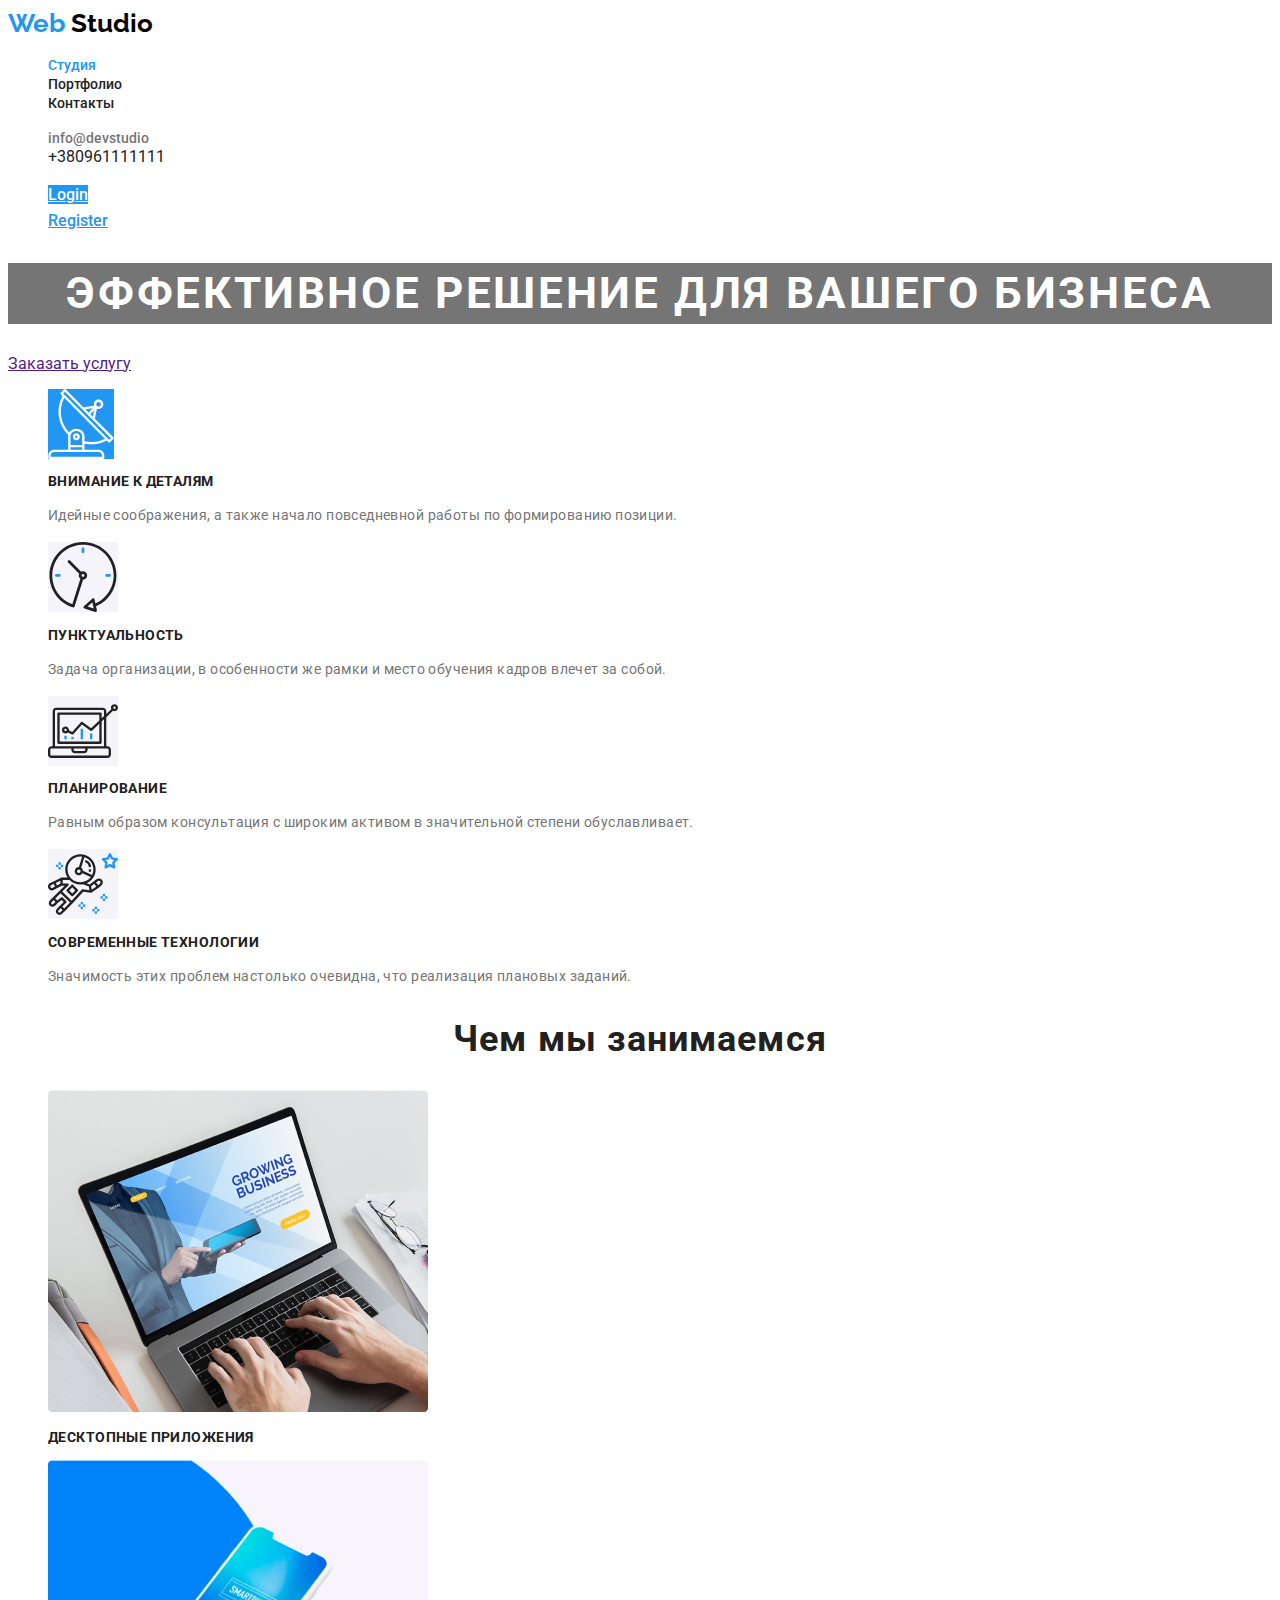
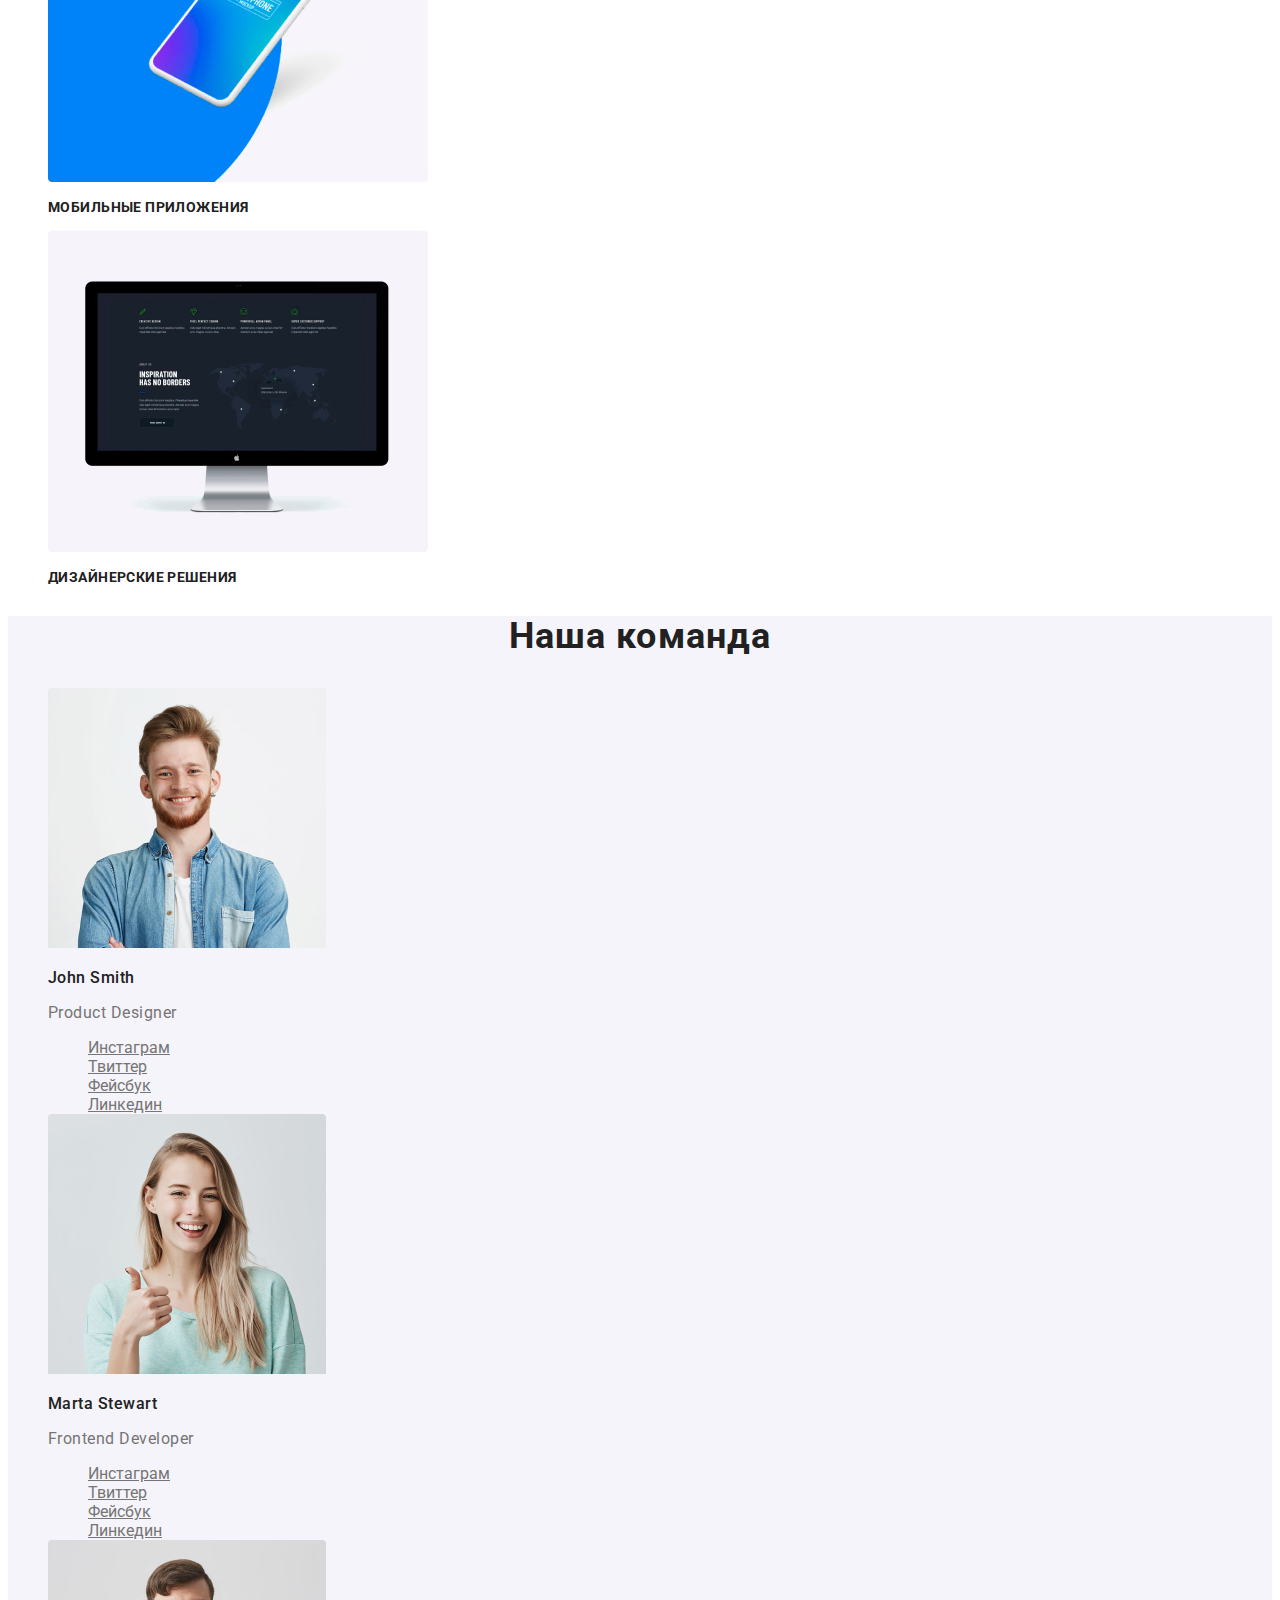
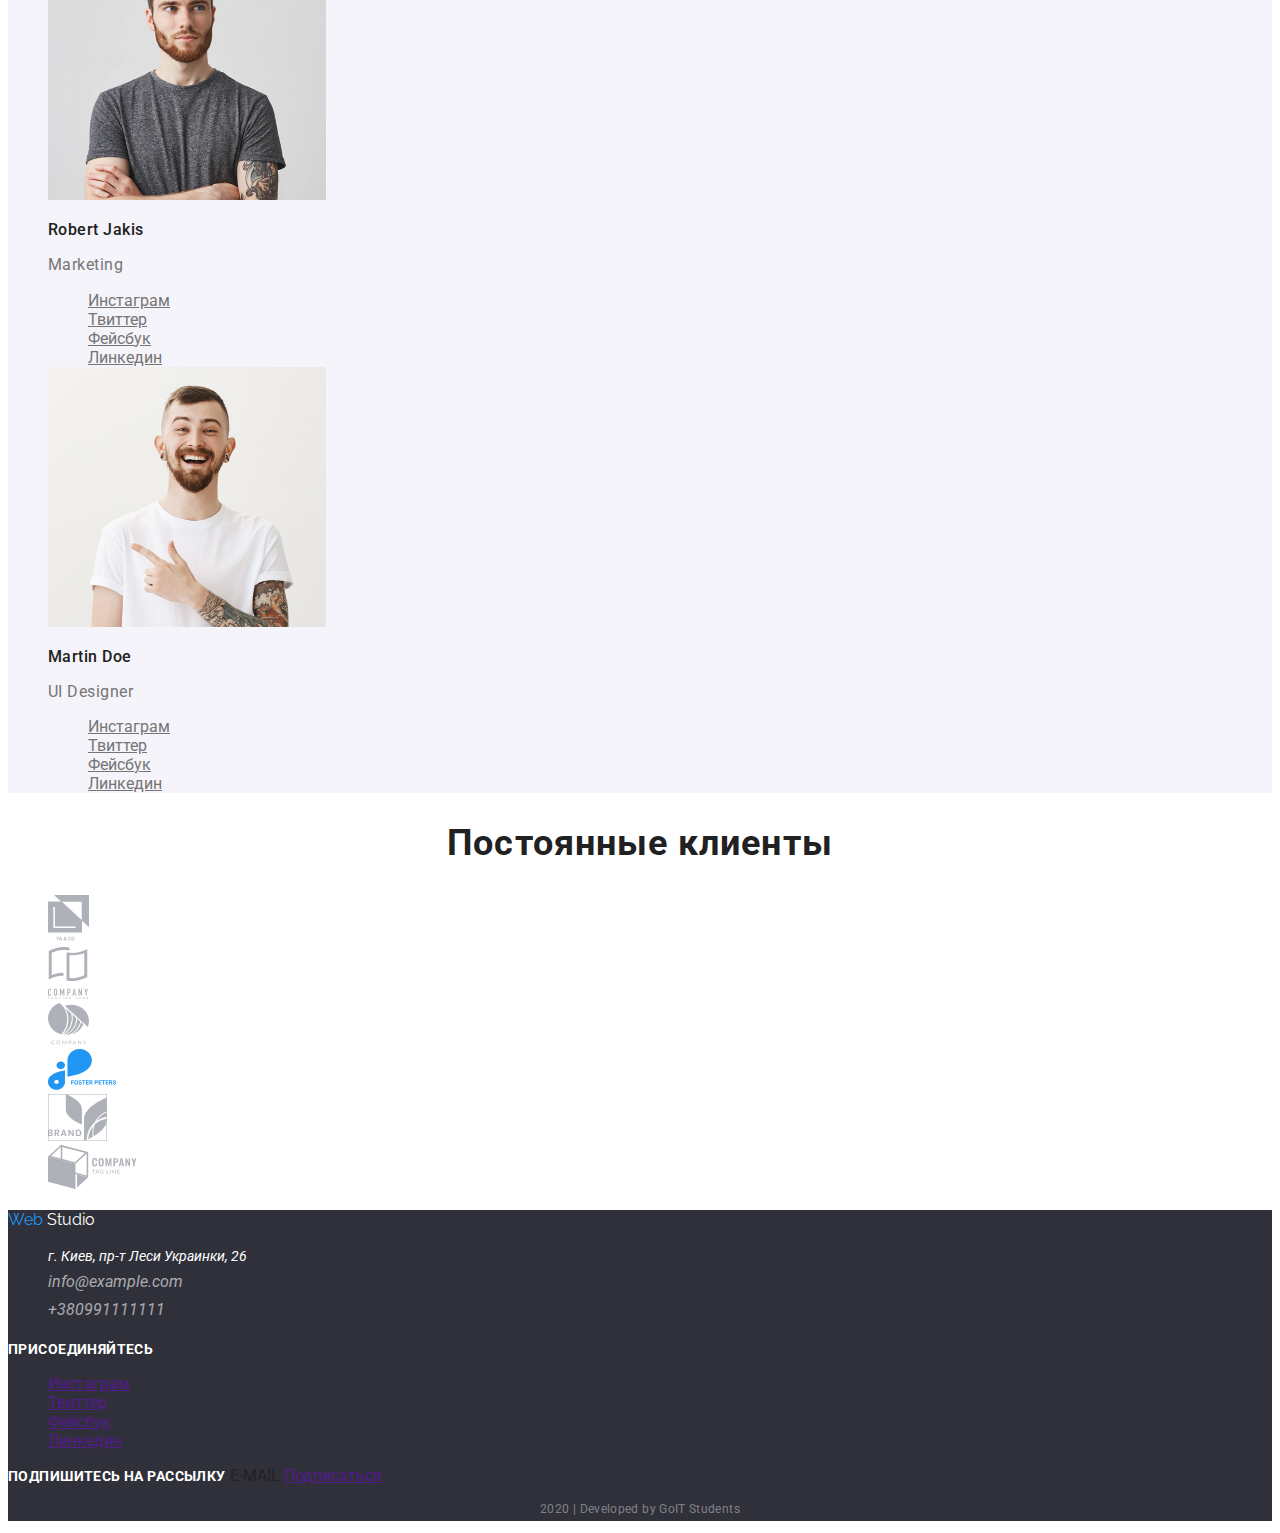
<file: index.html>
<!DOCTYPE html>
<html lang="en">
<head>
    <meta charset="UTF-8">
    <meta name="viewport" content="width=device-width, initial-scale=1.0">
    <title>Web Studio</title>
    <link
     href="https://fonts.googleapis.com/css2?family=Raleway:wght@700&family=Roboto:wght@400;500;700&display=swap"
     rel="stylesheet">
    <link rel="stylesheet" href="./CSS/styles.css">
</head>
<body>
  
    <header>
        <nav>
            <a href="./index.html" class="logo">
                <span class="logo-item">Web</span> Studio</a>               
            <ul class="navi">
                <li><a href="" class="link current">Студия</a></li>
                <li><a href="./portfolio.html" class="link">Портфолио</a></li>
                <li><a href="" class="link">Контакты</a></li>
            </ul>
            <ul class="navi-contact">
                <li><a href="">info@devstudio</a></li>
                <li>+380961111111</li>
            </ul>               
            <ul>
                <li><a href="" class="button primary">Login</a></li>
                <li><a href="" class="button secondary">Register</a></li>
            </ul>     
        </nav> 
    </header>
    <main>
    <!--Герой-->
        <div>
            <section>
                <h1 class="hero">Эффективное решение для вашего бизнеса</h1>
                <a href="">Заказать услугу</a>           
            </section>
        </div>
        
    <!--Наши преимущества-->
    <section class="section">
        <ul>
            <li>                
                <img src="./images/Group.svg" alt="Спутниковая тарелка">
                <h2 class="section-title title-advantage">Внимание к деталям</h2>               
                <p class="advantage">Идейные соображения, а также начало повседневной работы по формированию позиции.
                </p>
            </li> 
            <li>
                <img src="./images/clock.svg" alt="Часы">
                <h2 class="section-title title-advantage">Пунктуальность</h2>
                <p class="advantage">Задача организации, в особенности же рамки и место обучения кадров влечет за собой.
                </p>
            </li>
            <li>
                <img src="./images/diagram.svg" alt="Диаграма">
                <h2 class="section-title title-advantage">Планирование</h2>
                <p class="advantage">Равным образом консультация с широким активом в значительной степени обуславливает.
                </p>
            </li>
            <li>
                <img src="./images/astronaut.svg" alt="Астронавт">
                <h2 class="section-title title-advantage">Современные технологии</h2>
                <p class="advantage">Значимость этих проблем настолько очевидна, что реализация плановых заданий.
                </p>      
            </li>
            
                
        </ul>    
    </section>
 
    <!--Чем занимаемся -->
    <section class="section">
        <h2 class="section-title hobby">Чем мы занимаемся</h2>  
        <ul>
            <li><img src="./images/Photo1.jpg" alt="Ноутбук">  
                <h3 class="hobby-advantage">Десктопные приложения</h3> 
             </li>
             <li><img src="./images/box.jpg" alt="Смартфон">  
                <h3 class="hobby-advantage">Мобильные приложения</h3> 
            </li>
            <li><img src="./images/Photo2.jpg" alt="Монитор">  
                <h3 class="hobby-advantage">Дизайнерские решения</h3>   
            </li>        
        
       </ul>
        
    </section>

    <!--Наша команда-->      
        <section class="section-team">
            <h2 class="section-title hobby">Наша команда</h2>
            <ul>
                <li>
                    <img src="./images/img1.jpg" alt="">
                    <h3 class="section-title name">John Smith</h3>
                    <p class="profession profession-advantage">Product Designer</p>  
                   <ul class="soc-net">                  
                    <li><a href="" aria-label="Ссылка на Инстаграм">Инстаграм</a> </li> 
                    <li><a href="" aria-label="Ссылка на Твиттер">Твиттер</a> </li>
                    <li><a href="" aria-label="Ссылка на Фейсбук">Фейсбук</a></li>  
                    <li><a href="" aria-label="Ссылка на Линкедин">Линкедин</a></li>
                   </ul>
                </li>
                <li>
                    <img src="./images/img2.jpg" alt="">
                    <h3 class="section-title name">Marta Stewart</h3>
                    <p class="profession profession-advantage">Frontend Developer</p>
                    <ul class="soc-net">                  
                        <li><a href="" aria-label="Ссылка на Инстаграм">Инстаграм</a> </li> 
                        <li><a href="" aria-label="Ссылка на Твиттер">Твиттер</a> </li>
                        <li><a href="" aria-label="Ссылка на Фейсбук">Фейсбук</a></li>  
                        <li><a href="" aria-label="Ссылка на Линкедин">Линкедин</a></li>
                    </ul>
                </li>
                <li>
                    <img src="./images/img3.jpg" alt="">
                    <h3 class="section-title name">Robert Jakis</h3>
                    <p class="profession profession-advantage">Marketing</p>
                    <ul class="soc-net">                  
                        <li><a href="" aria-label="Ссылка на Инстаграм">Инстаграм</a> </li> 
                        <li><a href="" aria-label="Ссылка на Твиттер">Твиттер</a> </li>
                        <li><a href="" aria-label="Ссылка на Фейсбук">Фейсбук</a></li>  
                        <li><a href="" aria-label="Ссылка на Линкедин">Линкедин</a></li>
                    </ul>
                </li>
                <li>
                    <img src="./images/img4.jpg" alt="">
                    <h3 class="section-title name">Martin Doe</h3>
                    <p class="profession profession-advantage">UI Designer</p>
                    <ul class="soc-net">                  
                        <li><a href="" aria-label="Ссылка на Инстаграм">Инстаграм</a> </li> 
                        <li><a href="" aria-label="Ссылка на Твиттер">Твиттер</a> </li>
                        <li><a href="" aria-label="Ссылка на Фейсбук">Фейсбук</a></li>  
                        <li><a href="" aria-label="Ссылка на Линкедин">Линкедин</a></li>
                    </ul>
                </li>
            </ul>
        </section>    
        
    <!--Постоянные клиенты-->
        <section>
            <h2 class="clients hobby">Постоянные клиенты</h2>
            <ul>
                <li>
                <a href=""><img src="./images/logo1.svg" alt="Логотип YO CO"></a>                
                </li>

                <li>
                    <a href=""><img src="./images/logo2.svg" alt="Логотип COMPANY"></a>
                </li>

                <li>
                    <a href=""><img src="./images/logo3.svg" alt="Логотип COMPANY"></a>
                </li>

                <li>
                    <a href=""><img src="./images/logo4.svg" alt="Логотип FOSTER PETERS"></a>
                </li>

                <li>
                    <a href=""><img src="./images/logo5.svg" alt="Логотип BRAND"></a>
                </li>

                <li>
                    <a href=""><img src="./images/logo6.svg" alt="Логотип TAG LINE"></a>
                </li>
            </ul>
        </section>
    </main>
    <!--Футер-->
    <footer class="footer">   
            <div>       
                <a href="./index.html" class="logotip">
                    <span class="logo-item">Web</span> Studio</a>                 
                    <address>
                        <ul>               
                         <li><span class="address">г. Киев, пр-т Леси Украинки, 26</span><br/></li> 
                         <li><a href="mailto:info@example.com" class="mail">info@example.com</a><br/></li> 
                         <li><a href="" class="telefon">+380991111111</a><br/></li>
                        </ul>
                     </address>
            </div> 
          
            <div>
             <b class="join">Присоединяйтесь</b>
              <ul>
                <li><a href="" aria-label="Ссылка на Инстаграм">Инстаграм</a></li>  
                <li><a href="" aria-label="Ссылка на Твиттер">Твиттер</a></li>  
                <li><a href="" aria-label="Ссылка на Фейсбук">Фейсбук</a></li>  
                <li><a href="" aria-label="Ссылка на Линкедин">Линкедин</a></li>  
              </ul>
             </div>

            <div>
                <b class="subscribe">Подпишитесь на рассылку</b>
                E-MAIL
                <a href="">Подписаться</a>
            </div>

            <p class="copyright">2020 | Developed by GoIT Students </p>

    </footer>
   

</body>
</html>
</file>
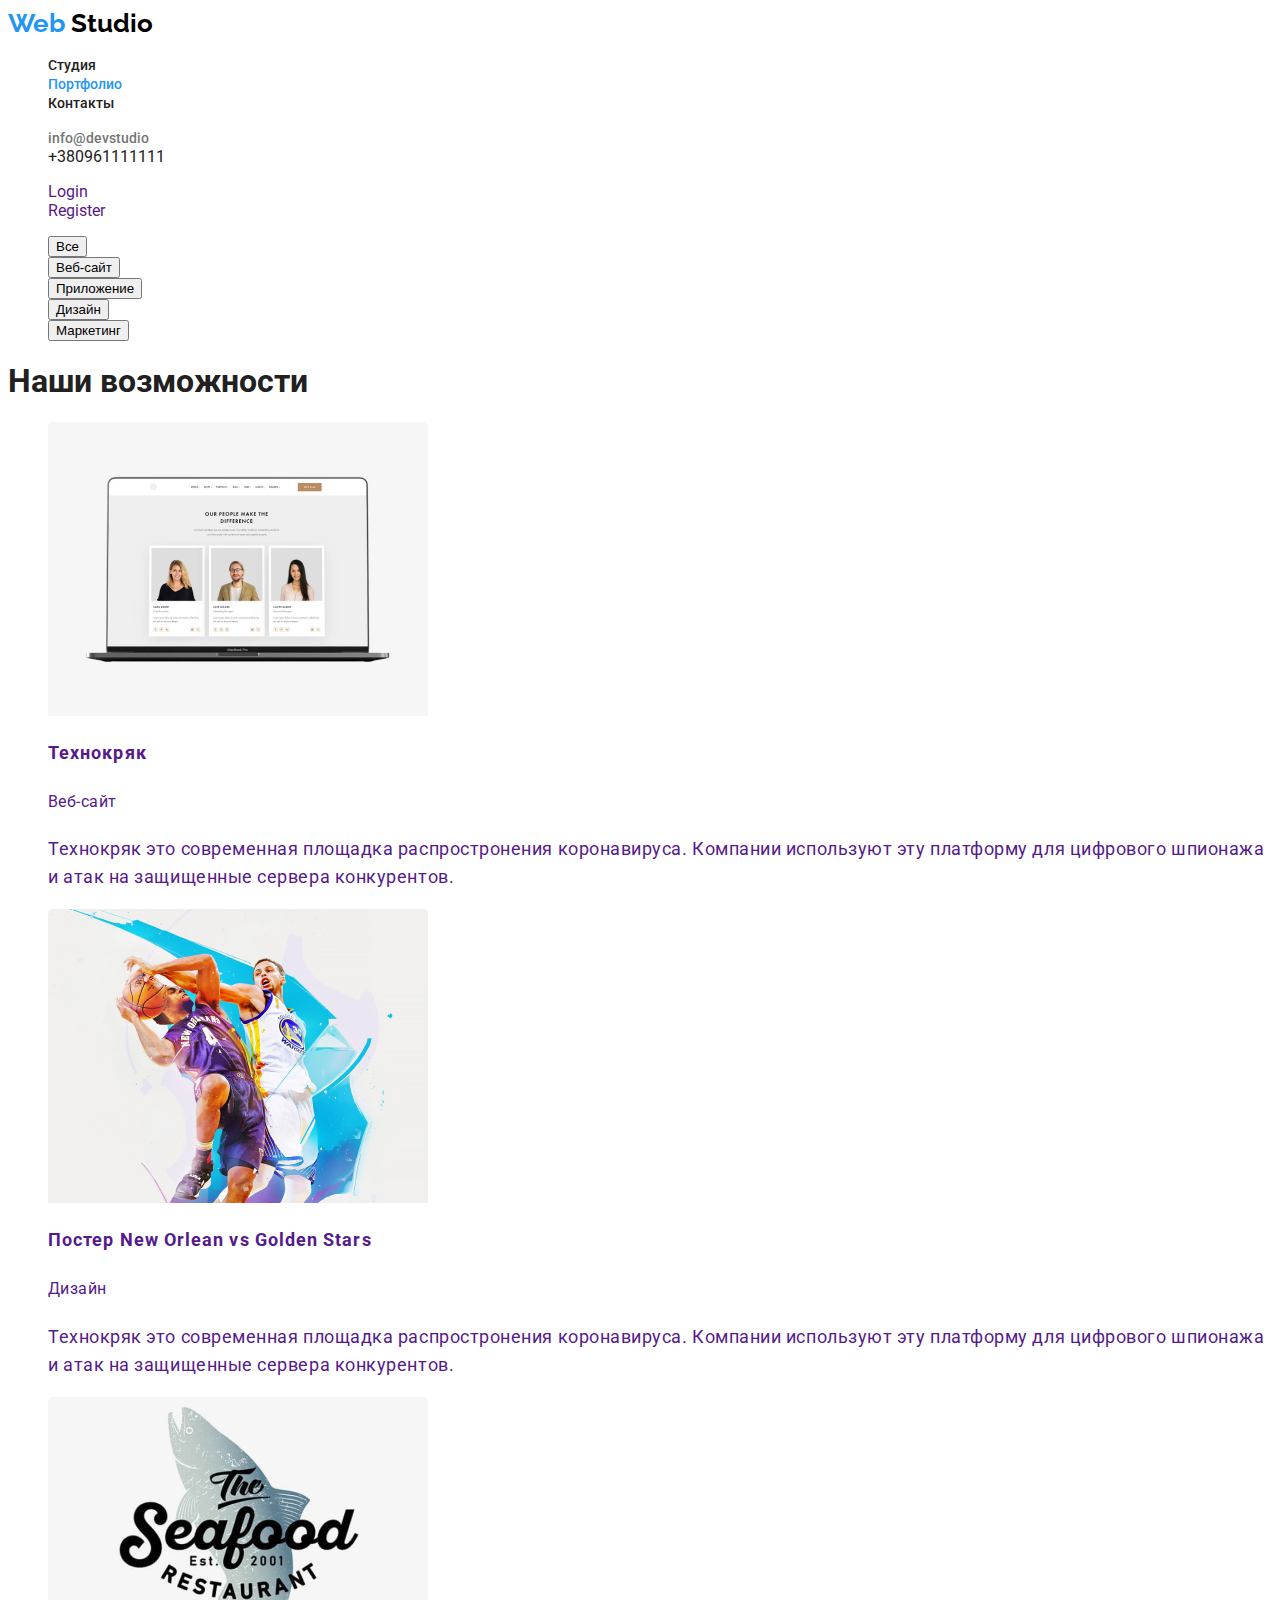
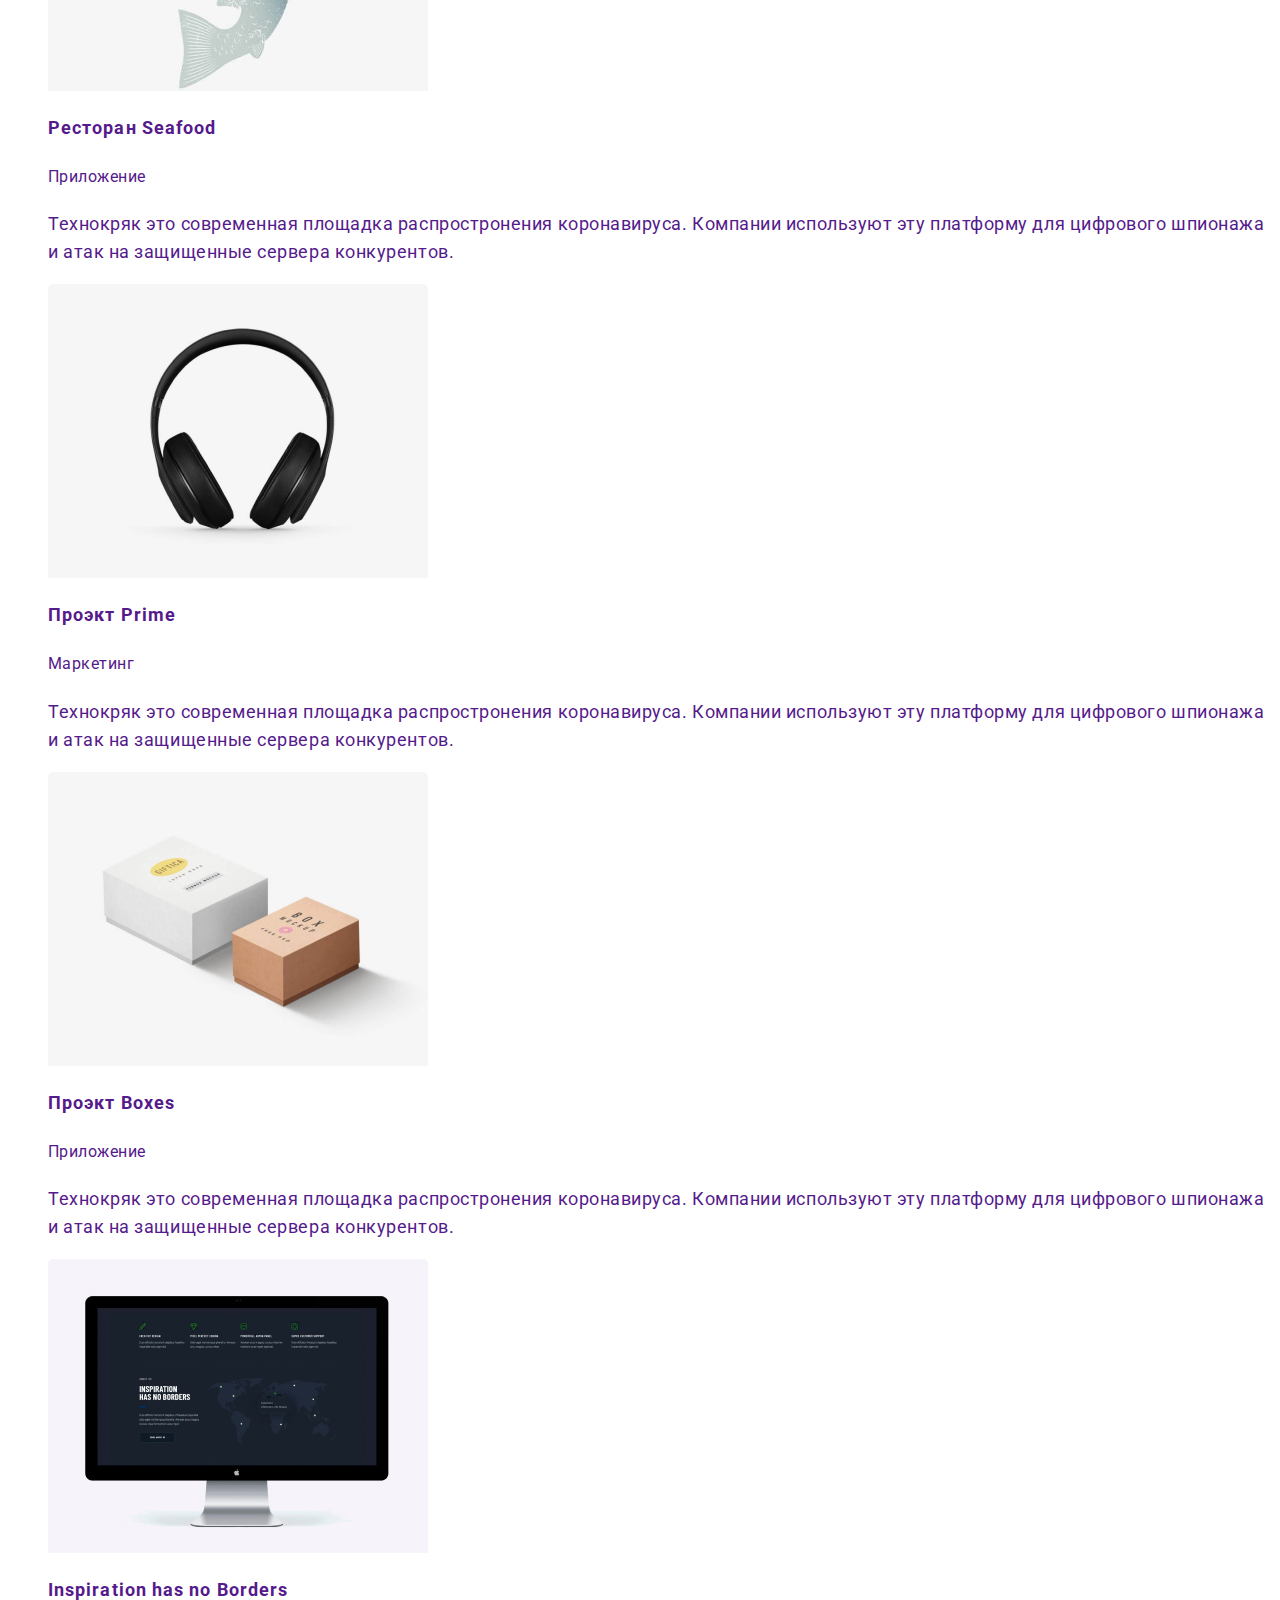
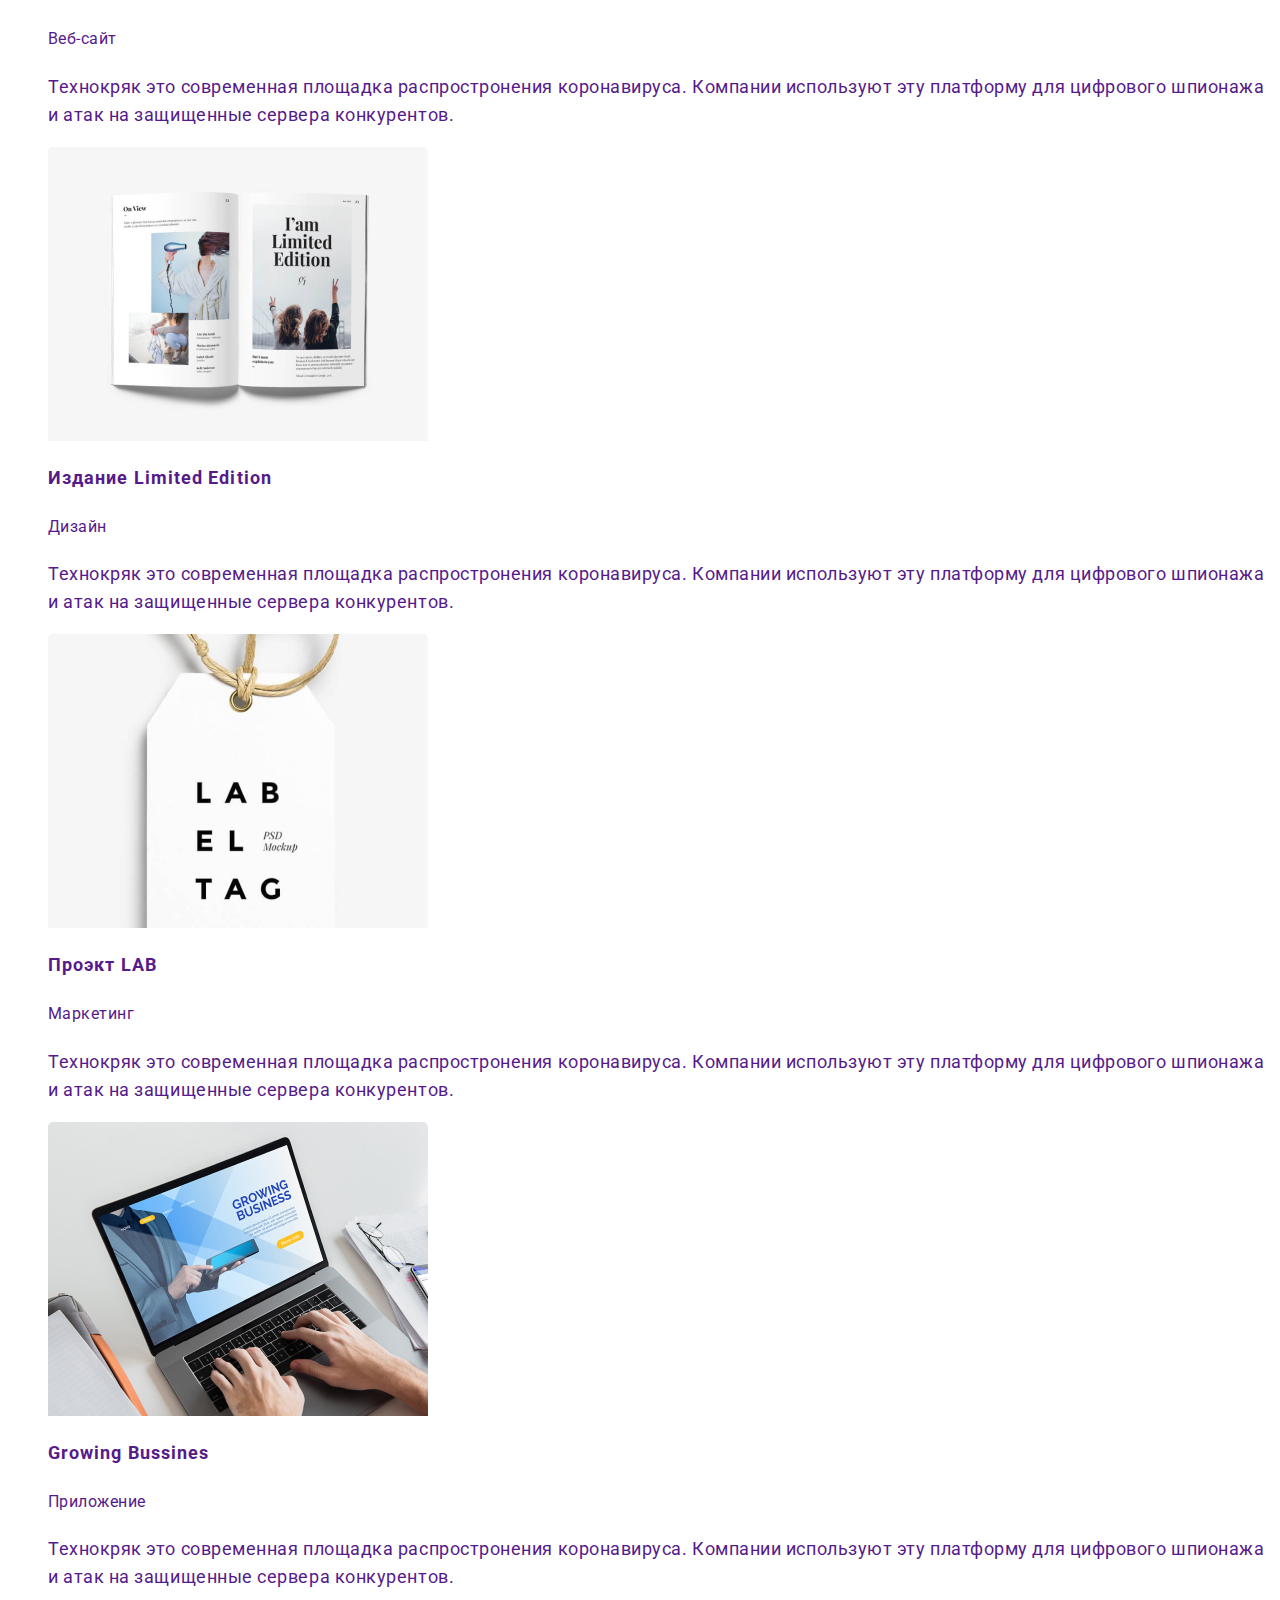
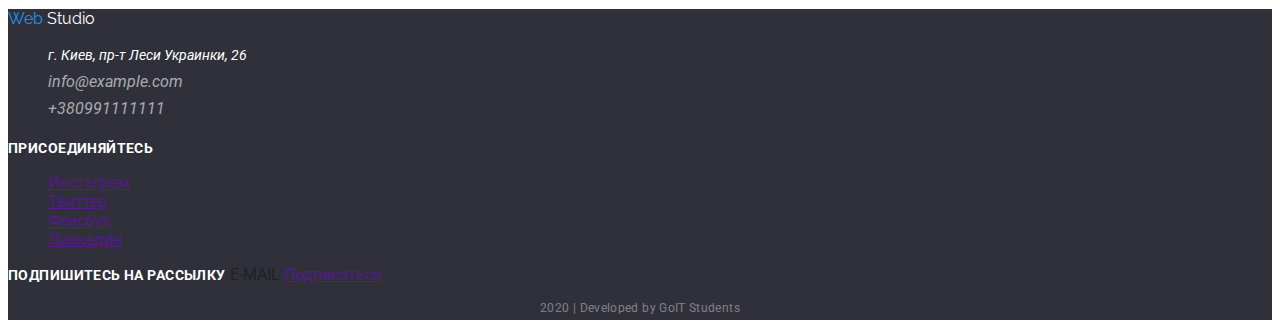
<file: portfolio.html>
<!DOCTYPE html>
<html lang="en">
<head>
    <meta charset="UTF-8">
    <meta name="viewport" content="width=device-width, initial-scale=1.0">
    <title>Portfolio</title>
    <link
     href="https://fonts.googleapis.com/css2?family=Raleway:wght@700&family=Roboto:wght@400;500;700&display=swap"
     rel="stylesheet">
    <link rel="stylesheet" href="./CSS/styles.css">
</head>
<body>
      <header>
        <nav>
            <a href="./index.html" class="logo">
                <span class="logo-item">Web</span> Studio</a>               
            <ul class="navi">
                <li><a href="./index.html" class="link" class="navigation">Студия</a></li>
                <li><a href="./portfolio.html" class="link current" class="navigation">Портфолио</a></li>
                <li><a href="" class="link" class="navigation">Контакты</a></li>
            </ul>
            <ul class="navi-contact">
                <li><a href="" class="navigation">info@devstudio</a></li>
                <li>+380961111111</li>
            </ul>               
            <ul>
                <li><a href="" class="navigation">Login</a></li>
                <li><a href="" class="navigation">Register</a></li>
            </ul>     
        </nav> 
    </header>
    <main>
        <section>
       <!-- Навигация -->
       <ul>
        <li><button type="button">Все</button></li>
        <li><button type="button">Веб-сайт</button></li>
        <li><button type="button">Приложение</button></li>
        <li><button type="button">Дизайн</button></li>
        <li><button type="button">Маркетинг</button></li>
       </ul>      
       <!-- Наши возможности -->
           <h1>Наши возможности</h1>
           <ul>
             <li>
                 <a href="" class="navigation">
                  <img src="./images/technocrak.jpg" alt="Ноутбук">
                  <h2 class="portfolio-h2">Технокряк</h2>
                  <p class="description">Веб-сайт</p>
                  <p class="text">Технокряк это современная площадка распростронения коронавируса. Компании используют эту платформу для цифрового шпионажа и атак на защищенные сервера конкурентов. </p>
                 </a>
             </li>
             <li>
                 <a href="" class="navigation">
                  <img src="./images/Poster.jpg" alt="Игроки баскетбола">
                  <h2 class="portfolio-h2">Постер New Orlean vs Golden Stars</h2>
                  <p class="description">Дизайн</p>
                  <p class="text">Технокряк это современная площадка распростронения коронавируса. Компании используют эту платформу для цифрового шпионажа и атак на защищенные сервера конкурентов.</p>
                 </a>
             </li>
             <li>
                 <a href="" class="navigation">
                  <img src="./images/Restaurant.jpg" alt="Название ресторана">
                  <h2 class="portfolio-h2">Ресторан Seafood</h2>
                  <p class="description">Приложение</p>
                  <p class="text">Технокряк это современная площадка распростронения коронавируса. Компании используют эту платформу для цифрового шпионажа и атак на защищенные сервера конкурентов.</p>
                 </a>
             </li>
             <li>
                 <a href="" class="navigation">
                  <img src="./images/Headphones.jpg" alt="Наушники">
                  <h2 class="portfolio-h2">Проэкт Prime</h2>
                  <p class="description">Маркетинг</p>
                  <p class="text">Технокряк это современная площадка распростронения коронавируса. Компании используют эту платформу для цифрового шпионажа и атак на защищенные сервера конкурентов.</p>
                 </a>
             </li>
             <li>
                 <a href="" class="navigation">
                  <img src="./images/Boxes.jpg" alt="Коробки">
                  <h2 class="portfolio-h2">Проэкт Boxes</h2>
                  <p class="description">Приложение</p>
                  <p class="text">Технокряк это современная площадка распростронения коронавируса. Компании используют эту платформу для цифрового шпионажа и атак на защищенные сервера конкурентов.</p>
                 </a>
             </li>
             <li>
               <a href="" class="navigation">
                <img src="./images/Monitor.jpg" alt>
                <h2 class="portfolio-h2">Inspiration has no Borders</h2>
                <p class="description">Веб-сайт</p>
                <p class="text">Технокряк это современная площадка распростронения коронавируса. Компании используют эту платформу для цифрового шпионажа и атак на защищенные сервера конкурентов.</p>
               </a>
             </li>
             <li>
               <a href="" class="navigation">
                <img src="./images/Magazine.jpg" alt="Журнал">
                <h2 class="portfolio-h2">Издание Limited Edition</h2>
                <p class="description">Дизайн</p>
                <p class="text">Технокряк это современная площадка распростронения коронавируса. Компании используют эту платформу для цифрового шпионажа и атак на защищенные сервера конкурентов.</p>
               </a>
             </li>
             <li>
                <a href="" class="navigation">
                 <img src="./images/Label.jpg" alt="Бирка">
                 <h2 class="portfolio-h2">Проэкт LAB</h2>
                 <p class="description">Маркетинг</p>
                 <p class="text">Технокряк это современная площадка распростронения коронавируса. Компании используют эту платформу для цифрового шпионажа и атак на защищенные сервера конкурентов.</p>
                </a>
             </li>
             <li>
                <a href="" class="navigation">
                 <img src="./images/Growing.jpg" alt="Ноутбук на столе">                 
                 <h2 class="portfolio-h2">Growing Bussines</h2>
                 <p class="description">Приложение</p>
                 <p class="text">Технокряк это современная площадка распростронения коронавируса. Компании используют эту платформу для цифрового шпионажа и атак на защищенные сервера конкурентов.</p>
                </a>
             </li>
           </ul>
       </section>
    </main>
    
    <!--Футер-->
    <footer class="footer">   
            <div>
                      
             <a href="./index.html" class="logotip navigation">
                <span class="logo-item">Web</span> Studio</a>                                    
             <address>
                <ul>               
                 <li><span class="address">г. Киев, пр-т Леси Украинки, 26</span><br/></li> 
                 <li><a href="mailto:info@example.com" class="mail">info@example.com</a><br/></li> 
                 <li><a href="" class="telefon">+380991111111</a><br/></li>
                </ul>
             </address>
            
            </div> 
          
            <div>
             <b class="join">Присоединяйтесь</b>
              <ul>
                <li><a href="" aria-label="Ссылка на Инстаграм">Инстаграм</a></li>  
                <li><a href="" aria-label="Ссылка на Твиттер">Твиттер</a></li>  
                <li><a href="" aria-label="Ссылка на Фейсбук">Фейсбук</a></li>  
                <li><a href="" aria-label="Ссылка на Линкедин">Линкедин</a></li>  
              </ul>
             </div>

            <div>
                <b class="subscribe">Подпишитесь на рассылку</b>
                E-MAIL
                <a href="">Подписаться</a>
            </div>

            <p class="copyright">2020 | Developed by GoIT Students </p>

    </footer>
   

</body>
</html>
</file>
<file: CSS/styles.css>
/* Основной цвет #212121 */
 /* Вторичный цвет #757575 */
 /* Акцент #2196F3 */
 /* Логотип #000000 */
 /* Белый #FFFFFF */
 /*Копирайт rgba(255, 255, 255, 0.4); */
 /*Фон "Наша команда" F5F4FA */
 /* Фон "Футтер" 2F303A */

 :root{
     --primary-text-color: #212121;
     --secondary-text-color: #757575;
     --accent-color: #2196F3;
 }

 body{
     background-color: #fff;
     color:var(--primary-text-color);
     font-family: Roboto, sans-serif;
 }
 
 ul{
    list-style: none
 }
 /* Логотип */
 .logo{
     color:#000000;
     font-family: Raleway, sans-serif;        
     font-weight: bold;
     font-size: 26px;
     line-height: 1.19;
     text-decoration: none;

    
 }
  .logo-item{
     color:var(--accent-color) ;
 }
 /* Navigation */
 .navi a{
     color:var(--primary-text-color) ;
     font-weight: 500;
     font-size: 14px;
     line-height: 1.14;
     text-decoration: none;
 }

 .navi a:hover,
 .navi a:focus{
     color:var(--accent-color) ;
 }

 .navi-contact a{
     color:var(--secondary-text-color) ;
     font-weight: 500;
     font-size: 14px;
     line-height: 1.14;
     text-decoration: none;
 }
 .navi-contact a:hover,
 .navi-contact a:focus{
     color:var(--accent-color) 
 }
 .navi a.current{
     color: var(--accent-color);
 }


 /* Hero */
 .hero{
     background-color:var(--secondary-text-color) ;
     color:#FFFFFF  ;   
    
     font-weight: 700;
     font-size: 44px;
     line-height: 1.4;         
     text-align: center;
     letter-spacing: 0.06em;
     text-transform: uppercase;
 }
 
 /* Наши преимущества */
 .section-title{
   color:var(--primary-text-color);   
   
 }
 .title-advantage{
    font-weight: 700;
    font-size: 14px;
    line-height: 1.14;
    letter-spacing: 0.03em;
    text-transform: uppercase;
 }

 .advantage{
    color: var(--secondary-text-color);

    font-weight: 400;
    font-size: 14px;
    line-height: 1.71;
    letter-spacing: 0.03em;
 }

 
 /* Чем мы занимаемся */
 .hobby{
    font-weight: 700;
    font-size: 36px;
    line-height: 1.16;
    text-align: center;
    letter-spacing: 0.03em;
 }
 .hobby-advantage{
    font-weight: 700;
    font-size: 14px;
    line-height: 1.14;
    letter-spacing: 0.03em;
    text-transform: uppercase;
 }
   
 /* Наша команда */
 .section-team{
     background-color:#F5F4FA;
 }
 .section-title{
    color:var(--primary-text-color);
 }  

 .name{
    font-weight: 500;
    font-size: 16px;
    line-height: 1.2;     
    letter-spacing: 0.03em;
 }
 .profession{
     color: var(--secondary-text-color);
 }

 .profession-advantage{
    font-weight: normal;
    font-size: 16px;
    line-height: 1.2;
    letter-spacing: 0.03em;
 }    

 .soc-net a{
     color: var(--secondary-text-color);
 }
 .soc-net a:hover,
 .soc-net a:focus{
     color:var(--accent-color) ;
 }
 /* Постоянные клиенты */
 .clients{
     color: var(--primary-text-color);
 }
/* Футер */
.footer{
    background-color: #2F303A;
}
.address{
    color:#FFFFFF;
    
    font-weight: normal;
    font-size: 14px;
    line-height: 1.7;
}
.mail{
    color: rgba(255, 255, 255, 0.6);

    text-decoration: none;
    line-height: 1.7;
}
.mail:hover, .mail:focus{
    color:var( --accent-color) ;
}
.telefon{
    color:rgba(255, 255, 255, 0.6) ;

    text-decoration: none;
    line-height: 1.7;
}
.telefon:hover, .telefon:focus{
    color: var(--accent-color);
}
.join{
    color:#FFFFFF ;    

     font-weight: 700;
     font-size: 14px;
     line-height: 1.14;
     letter-spacing: 0.03em;
     text-transform: uppercase;
}
.subscribe{
    color:#FFFFFF ;

    font-weight: 700;
    font-size: 14px;
    line-height: 1.14;
    letter-spacing: 0.03em;
    text-transform: uppercase;
}
.copyright{
    color:rgba(255, 255, 255, 0.4) ;    

    font-weight: 400;
    font-size: 12px;
    line-height: 2;
    text-align: center;
    letter-spacing: 0.03em;
}
.logotip{
    color:#FFFFFF ;

    font-family: Raleway, sans-serif;
    text-decoration: none;
}

/* Button */
.button{
    color: var(--primary-text-color);
    background-color:#FFFFFF ;
    font-weight: 500;
    font-size: 16px;
    line-height: 1.6;
    text-align: center;
}
.button.primary{
    background-color:var(--accent-color) ;
    color:#FFFFFF ;
}
.button.secondary{
    color:var(--accent-color) ;
    background-color:#FFFFFF ;
}

/* Портфолио */

/* Основной цвет #212121 */
/* Второстепенный цвет #757575 */
/* Фоновый для навигации #F5F4FA */
/* Accent --accent-color */




/* Наши возможности */

.portfolio-h2{
    font-weight: 700;
    font-size: 18px;
    line-height: 2; 
    letter-spacing: 0.06em;   
 }
 .description{
    font-weight: 400;
    font-size: 16px;
    line-height: 1.9;     
    letter-spacing: 0.03em
 }
 
 .text{
    font-weight: 400;
    font-size: 18px;
    line-height: 1.56;
    letter-spacing: 0.03em;
 }

 .navigation{
     text-decoration: none;
 }
</file>
